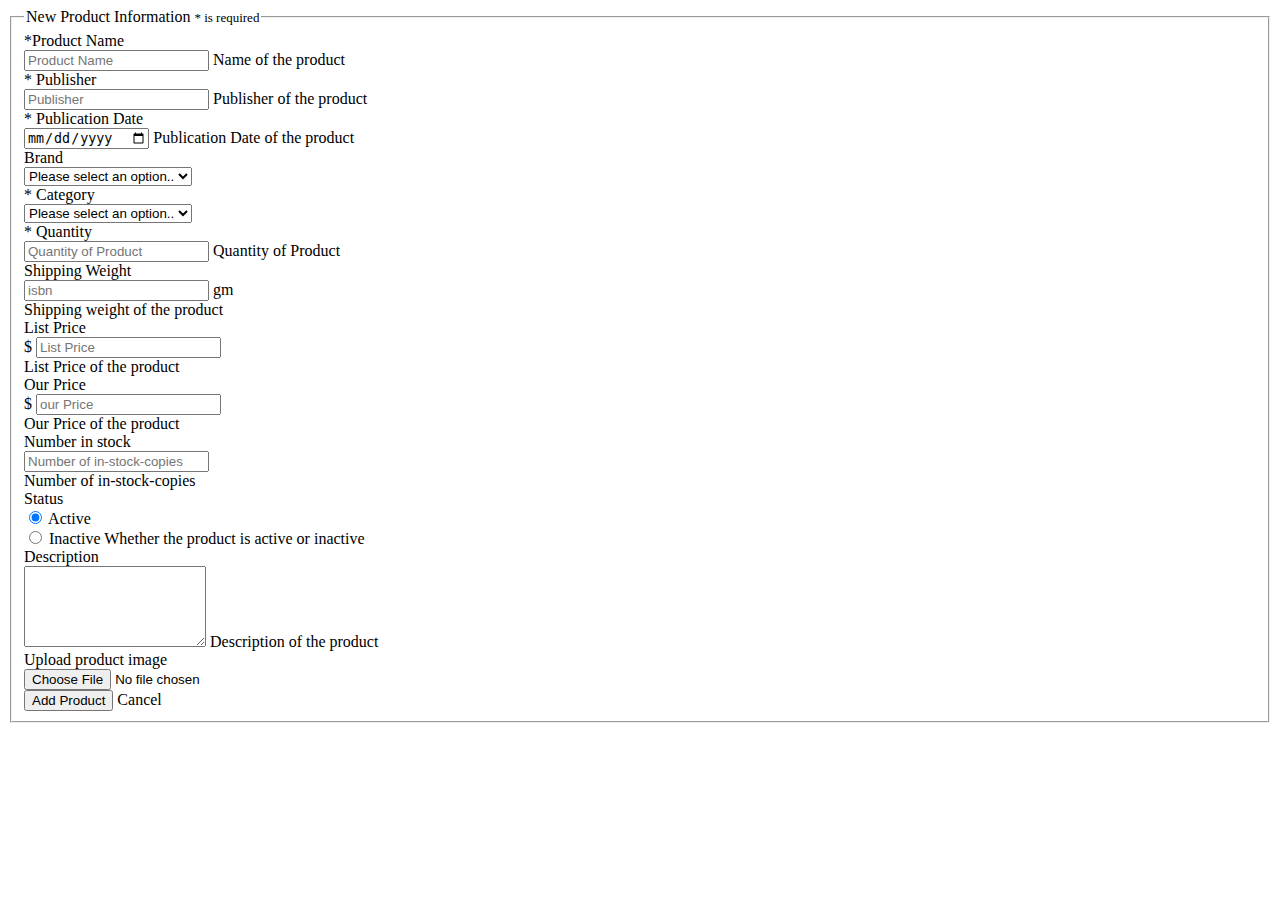
<file: ShoppingProject-Admin-Portal/target/classes/templates/addProduct.html>
<!doctype html>
<html lang="en" xmlns:th="http://www.thymeleaf.org" xmlns:sec="http://www.w3.org/1999/xhtml" >
<head th:replace="common/header :: common-header" />



<body>
	<div th:replace="common/header :: navbar" />

	<div class="container">
		<div class="row">

			<form class="form-horizontal" th:action="@{/product/add}"
				method="post" enctype="multipart/form-data">
				<fieldset>
					<legend class="center-block">
						New Product Information <span style="font-size: small">* is
							required</span>
					</legend>

					<!--name-->
					<div class="form-group">
						<label class="col-md-3 control-label" for="productname">*Product
							Name</label>
						<div class="col-md-7">
							<input type="text" class="form-control" id=productName
								name="productName" placeholder="Product Name"
								th:value="${product.productName}" required="required" /> <span
								class="help-block">Name of the product</span>
						</div>
					</div>

					<!--publisher-->
					<div class="form-group">
						<label class="col-md-3 control-label" for="publisher">*
							Publisher</label>
						<div class="col-md-7">
							<input type="text" class="form-control" id="publisher"
								name="publisher" placeholder="Publisher"
								th:value="${product.publisher}" required="required" /> <span
								class="help-block">Publisher of the product</span>
						</div>
					</div>

					<!--publication date-->

					<div class="form-group">
						<label class="col-md-3 control-label" for="publicationDate">*
							Publication Date</label>
						<div class="col-md-7">
							<input type="date" class="form-control" id="publicationDate"
								name="publicationDate" placeholder="Publication Date"
								th:value="${product.publicationDate}" required="required" /> <span
								class="help-block">Publication Date of the product</span>
						</div>
					</div>

					<!--brand-->

					<div class="form-group">
						<label class="col-md-3 control-label" for="brand">Brand</label>
						<div class="col-md-7">
							<select th:value="${product.brand}" id="brand" name="brand"
								class="form-control">
								<option value="" selected="selected" disabled="disabled">Please
									select an option..</option>
								<option value="english">River Island</option>
								<option value="italian">Gucci</option>
								<option value="germany">Guess</option>
								<option value="turkish">Mavi</option>
							</select>
						</div>
					</div>

					<!--category-->

					<div class="form-group">
						<label class="col-md-3 control-label" for="category">*
							Category</label>
						<div class="col-md-7">
							<select th:value="${product.category}" id="category"
								name="category" class="form-control">
								<option value="" selected="selected" disabled="disabled">Please
									select an option..</option>
								<option value="Clothes"
									th:selected="${product.category}=='Clothes'">Clothes</option>
								<option value="Shoes" th:selected="${product.category}=='Shoes'">Shoes</option>
								<option value="Accessory"
									th:selected="${product.category}=='Accessory'">Accessory</option>
							</select>
						</div>
					</div>

					<!--quantity-->
					<div class="form-group">
						<label class="col-md-3 control-label" for="quantityOfProduct">*
							Quantity</label>
						<div class="col-md-7">
							<input type="quantity" class="form-control"
								id="quantityOfProduct" name="quantityOfProduct"
								placeholder="Quantity of Product"
								th:value="${product.quantityOfProduct}" required="required" />
							<span class="help-block">Quantity of Product</span>
						</div>
					</div>



					<!-- shipping weight-->

					<div class="form-group">
						<label class="col-md-3 control-label" for="shippingWeight">Shipping
							Weight</label>
						<div class="col-md-7">
							<div class="input-group">
								<input type="number" class="form-control" id="shippingWeight"
									name="shippingWeight" placeholder="isbn"
									th:value="${product.shippingWeight}" required="required" /> <span
									class="input-group-addon">gm</span>
							</div>
							<span class="help-block">Shipping weight of the product</span>
						</div>
					</div>

					<!--list price-->
					<div class="form-group">
						<label class="col-md-3 control-label" for="listPrice">List
							Price</label>
						<div class="col-md-7">
							<div class="input-group">
								<span class="input-group-addon">$</span> <input type="number"
									class="form-control" id="listPrice" name="listPrice"
									placeholder="List Price" th:value="${product.listPrice}"
									required="required" />
							</div>
							<span class="help-block">List Price of the product</span>
						</div>
					</div>

					<!--our price-->

					<div class="form-group">
						<label class="col-md-3 control-label" for="ourPrice">Our
							Price</label>
						<div class="col-md-7">
							<div class="input-group">
								<span class="input-group-addon">$</span> <input type="number"
									class="form-control" id="ourPrice" name="ourPrice"
									placeholder="our Price" th:value="${product.ourPrice}"
									required="required" />
							</div>
							<span class="help-block">Our Price of the product</span>
						</div>
					</div>
					<!--in stock number-->
					<div class="form-group">
						<label class="col-md-3 control-label" for="ourPrice">Number
							in stock</label>
						<div class="col-md-7">
							<div class="input-group">
								<input type="number" class="form-control" id="inStockNumber"
									name="inStockNumber" placeholder="Number of in-stock-copies"
									th:value="${product.inStockNumber}" required="required" />
							</div>
							<span class="help-block">Number of in-stock-copies</span>
						</div>
					</div>

					<!--status-->
					<div class="form-group">
						<label class="col-md-3 control-label" for="status">Status</label>
						<div class="col-md-7">
							<div class="input-group">

								<label> <input type="radio" value="true" name="active"
									checked="checked" required="required" /> Active
								</label> <br /> <label> <input type="radio" value="false"
									name="active" required="required" /> Inactive
								</label> <span class="help-block">Whether the product is active
									or inactive</span>
							</div>
						</div>
					</div>


					<!--description-->
					<div class="form-group">
						<label class="col-md-3 control-label" for="description">Description</label>
						<div class="col-md-7">
							<textarea class="form-control" id="description" rows="5"
								name="description" placeholder="Description"
								th:value="${product.description}" required="required">
                    </textarea>
							<span class="help-block">Description of the product</span>
						</div>
					</div>

					<!--upload image-->
					<div class="form-group">
						<label class="col-md-3 control-label" for="productImage">Upload
							product image</label>
						<div class="col-md-7">
							<input type="file" id="productImage" name="productImage"
								th:value="${product.productImage}" />
						</div>
					</div>

					<div class="form-group">
						<div class="col-md-3"></div>
						<div class="col-md-7">
							<button type="submit" class="btn btn-success">Add
								Product</button>
							<a class="btn btn-danger" th:href="@{/}">Cancel</a>
						</div>
					</div>

				</fieldset>
			</form>

		</div>

	</div>
	<div th:replace="common/header :: body-bottom-scripts" />
</body>
</html>
</file>
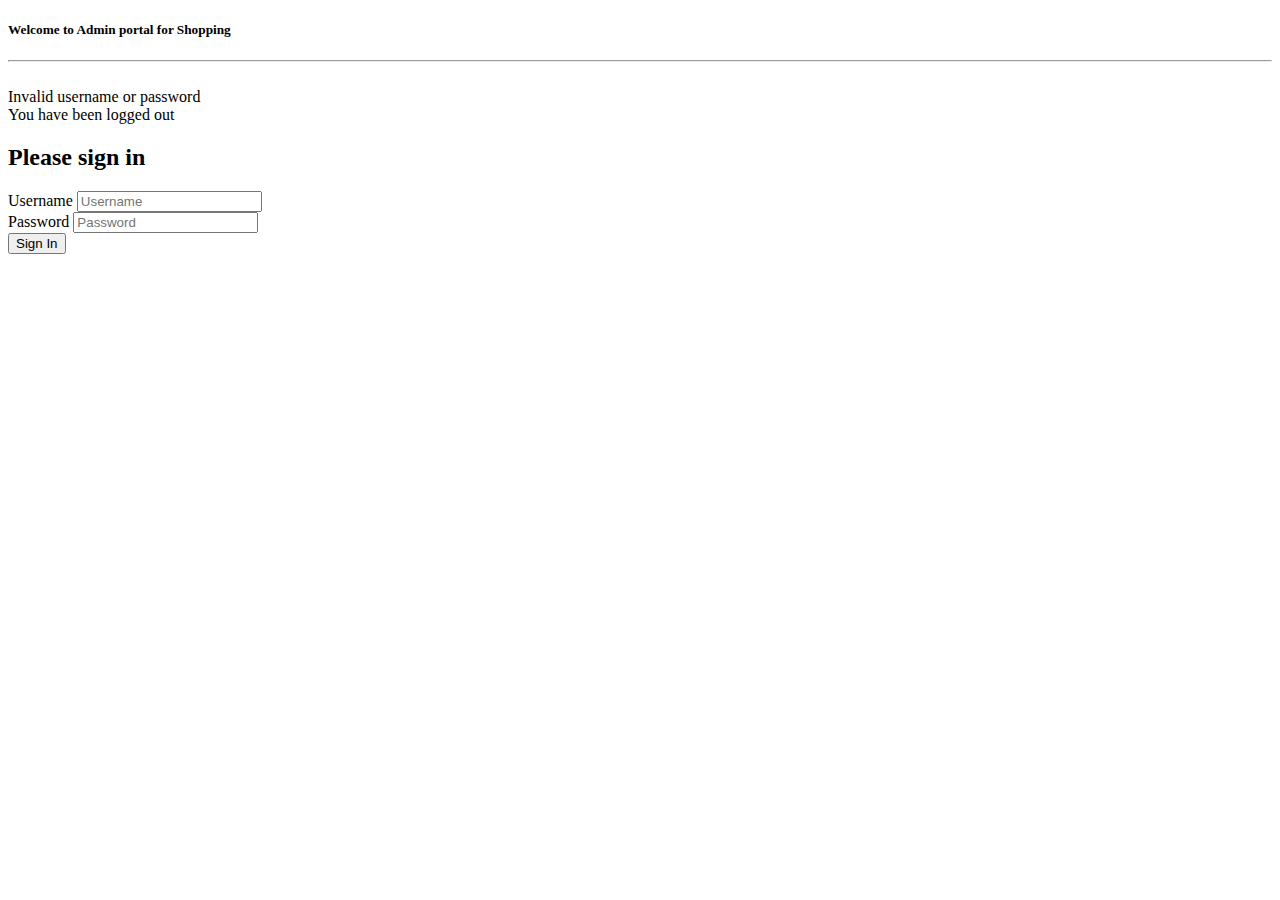
<file: ShoppingProject-Admin-Portal/target/classes/templates/login.html>
<!doctype html>
<html lang="en" xmlns:th="http://www.thymeleaf.org">

<head th:replace="common/header :: common-header" />

<body>
<div class="container">
<h5 class="center-block">Welcome to Admin portal for Shopping</h5>

<hr />

<img th:src="@{/images/logo.jpg}" class="img-responsive" style="width: 250px;" />

<div class="row">
    <div class="col-xs-4 col-md-offset-4">
        <div class="bg-danger" th:if="${param.error}">
            Invalid username or password
        </div>

        <div class="bg-danger" th:if="${param.logout}">
            You have been logged out
        </div>

        <form class="form-signin" th:action="@{/login}" method="post">
            <h2 class="form-signin-heading">Please sign in</h2>
           <div class="form-group">
               <label for="username" class="sr-only">Username</label>
               <input type="text" class="form-control" id="username" name="username" placeholder="Username"
                      required="required" data-th-autofocus="autofocus"/>
           </div>

            <div class="form-group">
                <label for="password" class="sr-only">Password</label>
                <input type="password" class="form-control" id="password" name="password" placeholder="Password"
                       required="required" data-th-autofocus="autofocus"/>
            </div>
            <button class="btn btn-lg btn-primary btn-block" type="submit">Sign In</button>



        </form>
    </div>
</div>
</div>
<div th:replace="common/header :: body-bottom-scripts"></div>

</body>
</html>
</file>
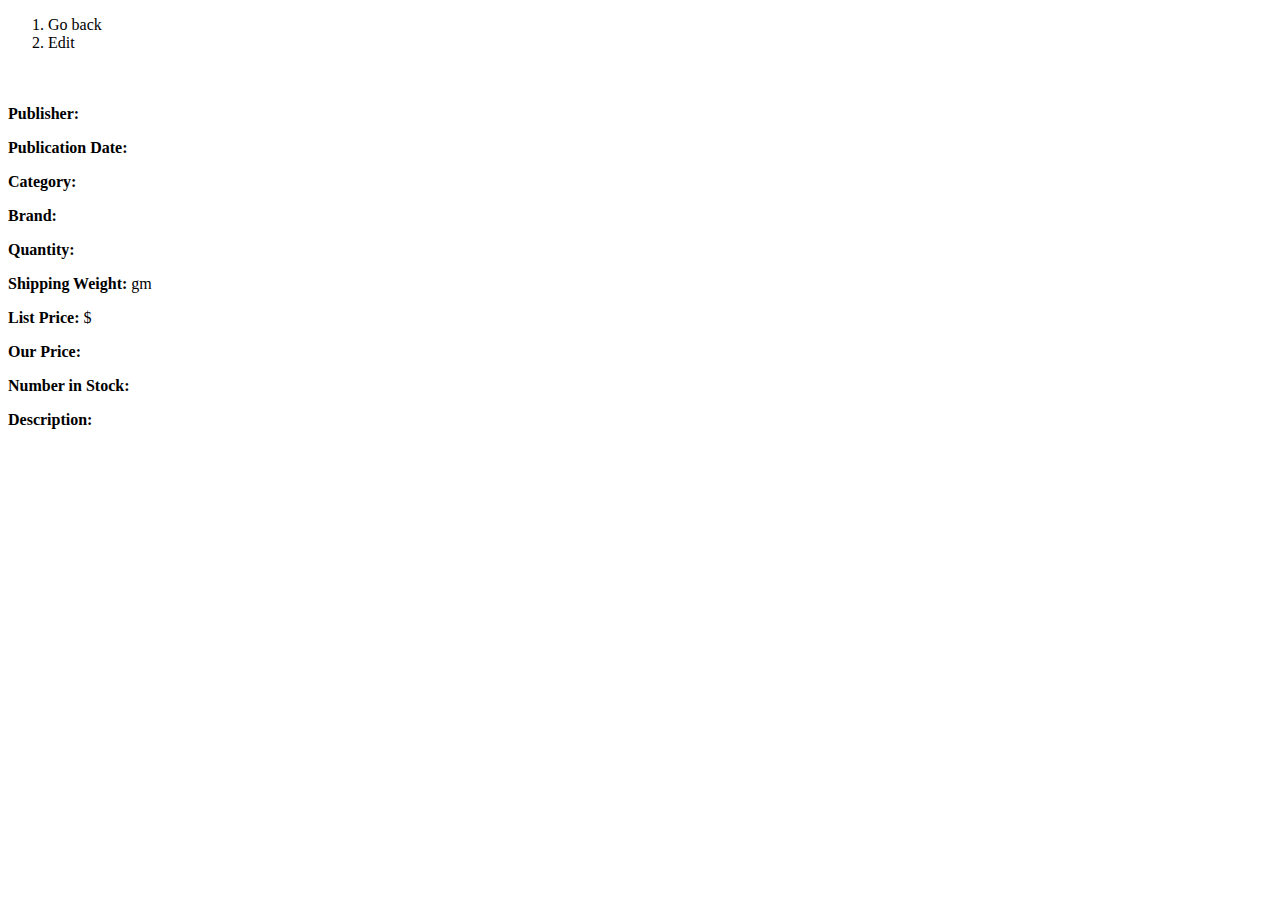
<file: ShoppingProject-Admin-Portal/target/classes/templates/productInfo.html>
<!doctype html>

<html lang="en" xmlns:th="http://www.thymeleaf.org">
      
      
<head th:replace="common/header :: common-header" />

<body>

<div th:replace="common/header :: navbar"></div>

<div class="container">
    <div>
        <ol class="breadcrumb">
            <li><a th:href="@{/product/productList}"><i class="fa fa-long-arrow-left" aria-hidden="true"></i>Go back</a> </li>
             <li><a th:href="@{/product/updateProduct?id=}+${product.id}">Edit</a> </li>
            
     
        </ol>
    </div>

    <div class="row">
        <div class="col-xs-3">
            <div class="panel panel-default">
                <div class="panel-body">
                    <img th:src="@{/images/product/}+${product.id}+'.jpg'"  class="img-responsive" />
                    
                    
                </div>
            </div>
        </div>

        <div class="col-xs-9">
            <h3 th:text="${product.productName}"></h3>
            <div class="row">
                <div class="col-xs-6">
                    <p><strong>Publisher: </strong><span th:text="${product.publisher}"></span> </p>
                    <p><strong>Publication Date: </strong><span th:text="${product.publicationDate}"></span> </p>
                    <p><strong>Category: </strong><span th:text="${product.category}"></span> </p>
                    <p><strong>Brand: </strong><span th:text="${product.brand}"></span> </p>
                    <p><strong>Quantity: </strong><span th:text="${product.quantityOfProduct}"></span></p>

                </div>
                <div class="col-xs-6">
                    <p><strong>Shipping Weight: </strong><span th:text="${product.shippingWeight}"></span>gm</p>
                    <p><strong>List Price: </strong>$<span  th:text="${product.listPrice}"></span> </p>
                    <p><strong>Our Price: </strong><span style="color: #d43f3a" th:text="'$'+${product.ourPrice}"></span> </p>
                    <p><strong>Number in Stock: </strong><span th:text="${product.inStockNumber}"></span></p>
                </div>
            </div>
            <p align="justify"><strong>Description: </strong><span th:utext="${product.description}"></span> </p>
        </div>
    </div>


</div>  <!--end of container-->

<div th:replace="common/header :: body-bottom-scripts"></div>

</body>
</html>
</file>
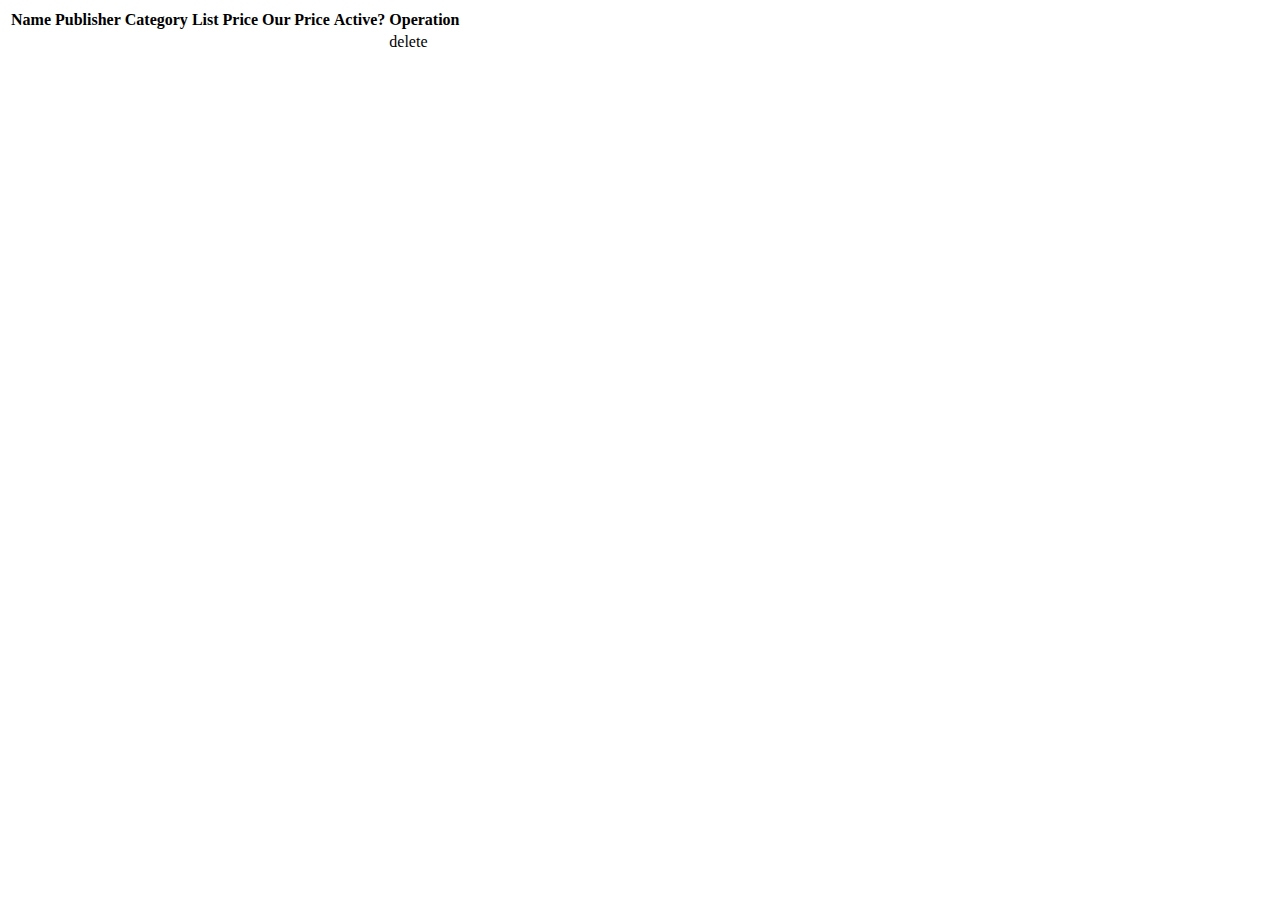
<file: ShoppingProject-Admin-Portal/target/classes/templates/productList.html>
<!doctype html>
<html lang="en"  xmlns:th="http://www.thymeleaf.org">

<head th:replace="common/header :: common-header" />

<body>

	<div th:replace="common/header :: navbar"></div>

	<div class="container">

		<div class="table-responsive">
			<table id="productListTable"
				class="table table-bordered table-hover table-striped">
				<thead>
					<tr>
						<th>Name</th>
						<th>Publisher</th>
						<th>Category</th>
						<th>List Price</th>
						<th>Our Price</th>
						<th>Active?</th>
						<th>Operation</th>
					</tr>
				</thead>
				<tbody>
					<tr data-th-each="product : ${productList}">
						<!--  <td><input hidden="hidden" name="id" th:value="${product.id}"/></td>   -->
						<td><a th:href="@{/product/productInfo?id=}+${product.id}"><span
								th:text="${product.productName}"></span> </a></td>

						<td th:text="${product.publisher}"></td>
						<td th:text="${product.category}"></td>
						<td th:text="${product.listPrice}"></td>
						<td th:text="${product.ourPrice}"></td>
						<td th:text="${product.active}"></td>
						<td>delete</td>
					</tr>
				</tbody>
			</table>
		</div>

	</div>


	<div th:replace="common/header :: body-bottom-scripts"></div>


</body>
</html>
</file>
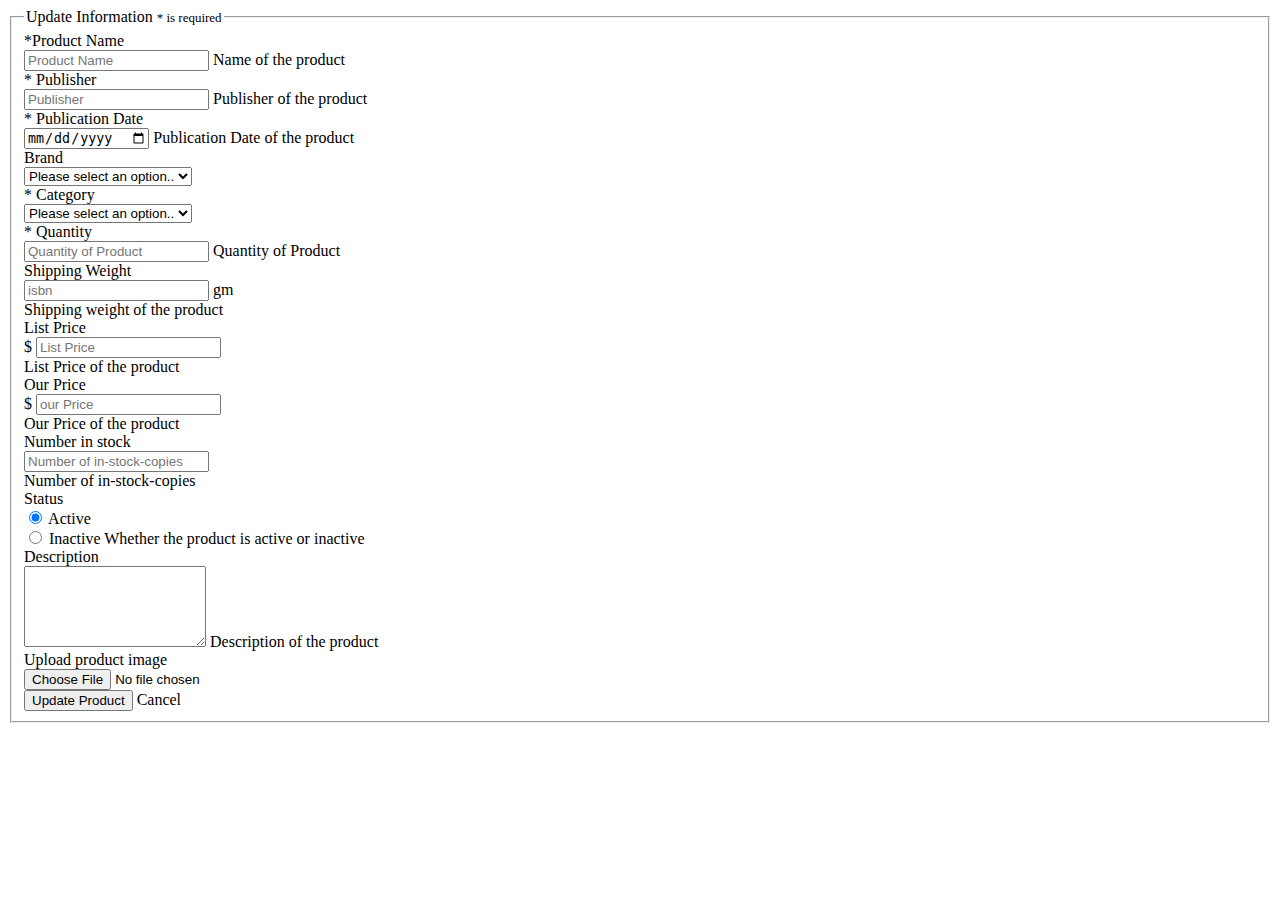
<file: ShoppingProject-Admin-Portal/target/classes/templates/updateProduct.html>
<!doctype html>
<html lang="en" xmlns:th="http://www.thymeleaf.org" xmlns:sec="http://www.w3.org/1999/xhtml" >
<head th:replace="common/header :: common-header" />



<body>
	<div th:replace="common/header :: navbar" />

	<div class="container">
		<div class="row">

			<form class="form-horizontal" th:action="@{/product/updateProduct}"
				method="post" enctype="multipart/form-data">
				<fieldset>
					<legend class="center-block">
						Update Information <span style="font-size: small">* is
							required</span>
					</legend>
					
				<input hidden="hidden" name="id" th:value="${product.id}"/>
					

					<!--name-->
					<div class="form-group">
						<label class="col-md-3 control-label" for="productname">*Product
							Name</label>
						<div class="col-md-7">
							<input type="text" class="form-control" id=productName
								name="productName" placeholder="Product Name"
								th:value="${product.productName}" required="required" /> <span
								class="help-block">Name of the product</span>
						</div>
					</div>

					<!--publisher-->
					<div class="form-group">
						<label class="col-md-3 control-label" for="publisher">*
							Publisher</label>
						<div class="col-md-7">
							<input type="text" class="form-control" id="publisher"
								name="publisher" placeholder="Publisher"
								th:value="${product.publisher}" required="required" /> <span
								class="help-block">Publisher of the product</span>
						</div>
					</div>

					<!--publication date-->

					<div class="form-group">
						<label class="col-md-3 control-label" for="publicationDate">*
							Publication Date</label>
						<div class="col-md-7">
							<input type="date" class="form-control" id="publicationDate"
								name="publicationDate" placeholder="Publication Date"
								th:value="${product.publicationDate}" required="required" /> <span
								class="help-block">Publication Date of the product</span>
						</div>
					</div>

					<!--brand-->

					<div class="form-group">
						<label class="col-md-3 control-label" for="brand">Brand</label>
						<div class="col-md-7">
							<select th:value="${product.brand}" id="brand" name="brand"
								class="form-control">
								<option value="" selected="selected" disabled="disabled">Please
									select an option..</option>
								<option value="english">River Island</option>
								<option value="italian">Gucci</option>
								<option value="germany">Guess</option>
								<option value="turkish">Mavi</option>
							</select>
						</div>
					</div>

					<!--category-->

					<div class="form-group">
						<label class="col-md-3 control-label" for="category">*
							Category</label>
						<div class="col-md-7">
							<select th:value="${product.category}" id="category"
								name="category" class="form-control">
								<option value="" selected="selected" disabled="disabled">Please
									select an option..</option>
								<option value="Clothes"
									th:selected="${product.category}=='Clothes'">Clothes</option>
								<option value="Shoes" th:selected="${product.category}=='Shoes'">Shoes</option>
								<option value="Accessory"
									th:selected="${product.category}=='Accessory'">Accessory</option>
							</select>
						</div>
					</div>

					<!--quantity-->
					<div class="form-group">
						<label class="col-md-3 control-label" for="quantityOfProduct">*
							Quantity</label>
						<div class="col-md-7">
							<input type="quantity" class="form-control"
								id="quantityOfProduct" name="quantityOfProduct"
								placeholder="Quantity of Product"
								th:value="${product.quantityOfProduct}" required="required" />
							<span class="help-block">Quantity of Product</span>
						</div>
					</div>



					<!-- shipping weight-->

					<div class="form-group">
						<label class="col-md-3 control-label" for="shippingWeight">Shipping
							Weight</label>
						<div class="col-md-7">
							<div class="input-group">
								<input type="number" class="form-control" id="shippingWeight"
									name="shippingWeight" placeholder="isbn"
									th:value="${product.shippingWeight}" required="required" /> <span
									class="input-group-addon">gm</span>
							</div>
							<span class="help-block">Shipping weight of the product</span>
						</div>
					</div>

					<!--list price-->
					<div class="form-group">
						<label class="col-md-3 control-label" for="listPrice">List
							Price</label>
						<div class="col-md-7">
							<div class="input-group">
								<span class="input-group-addon">$</span> <input type="number"
									class="form-control" id="listPrice" name="listPrice"
									placeholder="List Price" th:value="${product.listPrice}"
									required="required" />
							</div>
							<span class="help-block">List Price of the product</span>
						</div>
					</div>

					<!--our price-->

					<div class="form-group">
						<label class="col-md-3 control-label" for="ourPrice">Our
							Price</label>
						<div class="col-md-7">
							<div class="input-group">
								<span class="input-group-addon">$</span> <input type="number"
									class="form-control" id="ourPrice" name="ourPrice"
									placeholder="our Price" th:value="${product.ourPrice}"
									required="required" />
							</div>
							<span class="help-block">Our Price of the product</span>
						</div>
					</div>
					<!--in stock number-->
					<div class="form-group">
						<label class="col-md-3 control-label" for="ourPrice">Number
							in stock</label>
						<div class="col-md-7">
							<div class="input-group">
								<input type="number" class="form-control" id="inStockNumber"
									name="inStockNumber" placeholder="Number of in-stock-copies"
									th:value="${product.inStockNumber}" required="required" />
							</div>
							<span class="help-block">Number of in-stock-copies</span>
						</div>
					</div>

					<!--status-->
					<div class="form-group">
						<label class="col-md-3 control-label" for="status">Status</label>
						<div class="col-md-7">
							<div class="input-group">

								<label> <input type="radio" value="true" name="active"
									checked="checked" required="required" /> Active
								</label> <br /> <label> <input type="radio" value="false"
									name="active" required="required" /> Inactive
								</label> <span class="help-block">Whether the product is active
									or inactive</span>
							</div>
						</div>
					</div>


					<!--description-->
					<div class="form-group">
						<label class="col-md-3 control-label" for="description">Description</label>
						<div class="col-md-7">
							<textarea class="form-control" id="description" rows="5"
								name="description" placeholder="Description"
                               th:text="${product.description}" th:value="${product.description}" required="required">
                    </textarea>
							<span class="help-block">Description of the product</span>
						</div>
					</div>

				<!--upload image-->
                <div class="form-group">
                    <label  class="col-md-3 control-label" for="productImage">Upload product image</label>
                    <div class="col-md-7">
                        <input type="file" id="productImage" name="productImage" th:value="${product.productImage}" />
                    </div>
                </div>

                <div class="form-group">
                    <div class="col-md-3"></div>
                    <div class="col-md-7">
                        <button type="submit" class="btn btn-success">Update Product</button>
                        <a class="btn btn-danger" th:href="@{/product/productInfo?id=}+${product.id}">Cancel</a>
                    </div>
                </div>

            </fieldset>
        </form>

		</div>

	</div>
	<div th:replace="common/header :: body-bottom-scripts" />
</body>
</html>
</file>
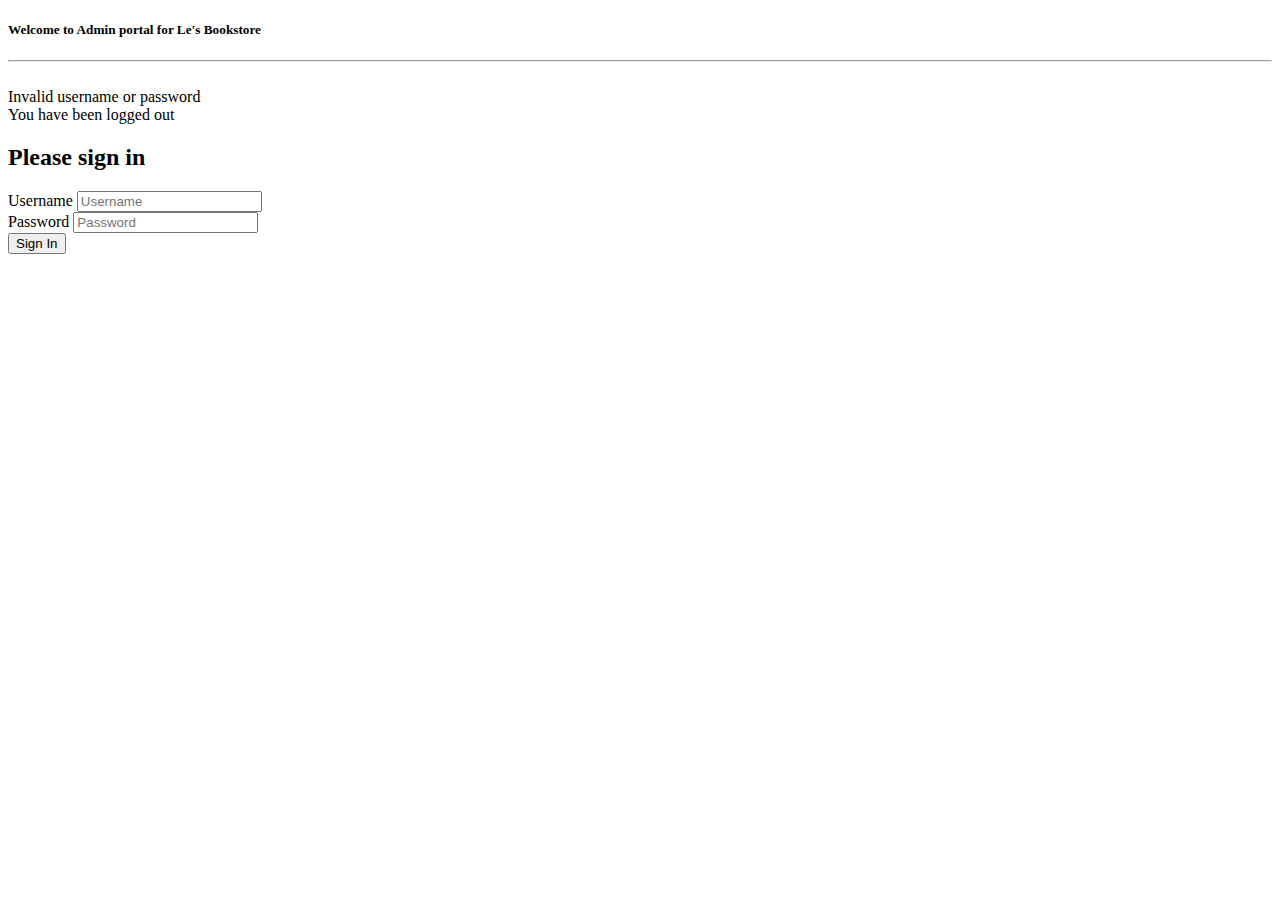
<file: ShoppingProjectProduct/target/classes/templates/login.html>
<!doctype html>
<html lang="en" xmlns:th="http://www.thymeleaf.org">

<head th:replace="common/header :: common-header" />

<body>
<div class="container">
<h5 class="center-block">Welcome to Admin portal for Le's Bookstore</h5>

<hr />

<img th:src="@{/images/logo.png}" class="img-responsive" style="width: 250px;" />

<div class="row">
    <div class="col-xs-4 col-md-offset-4">
        <div class="bg-danger" th:if="${param.error}">
            Invalid username or password
        </div>

        <div class="bg-danger" th:if="${param.logout}">
            You have been logged out
        </div>

        <form class="form-signin" th:action="@{/login}" method="post">
            <h2 class="form-signin-heading">Please sign in</h2>
           <div class="form-group">
               <label for="username" class="sr-only">Username</label>
               <input type="text" class="form-control" id="username" name="username" placeholder="Username"
                      required="required" data-th-autofocus="autofocus"/>
           </div>

            <div class="form-group">
                <label for="password" class="sr-only">Password</label>
                <input type="password" class="form-control" id="password" name="password" placeholder="Password"
                       required="required" data-th-autofocus="autofocus"/>
            </div>
            <button class="btn btn-lg btn-primary btn-block" type="submit">Sign In</button>



        </form>
    </div>
</div>
</div>
<div th:replace="common/header :: body-bottom-scripts"></div>

</body>
</html>
</file>
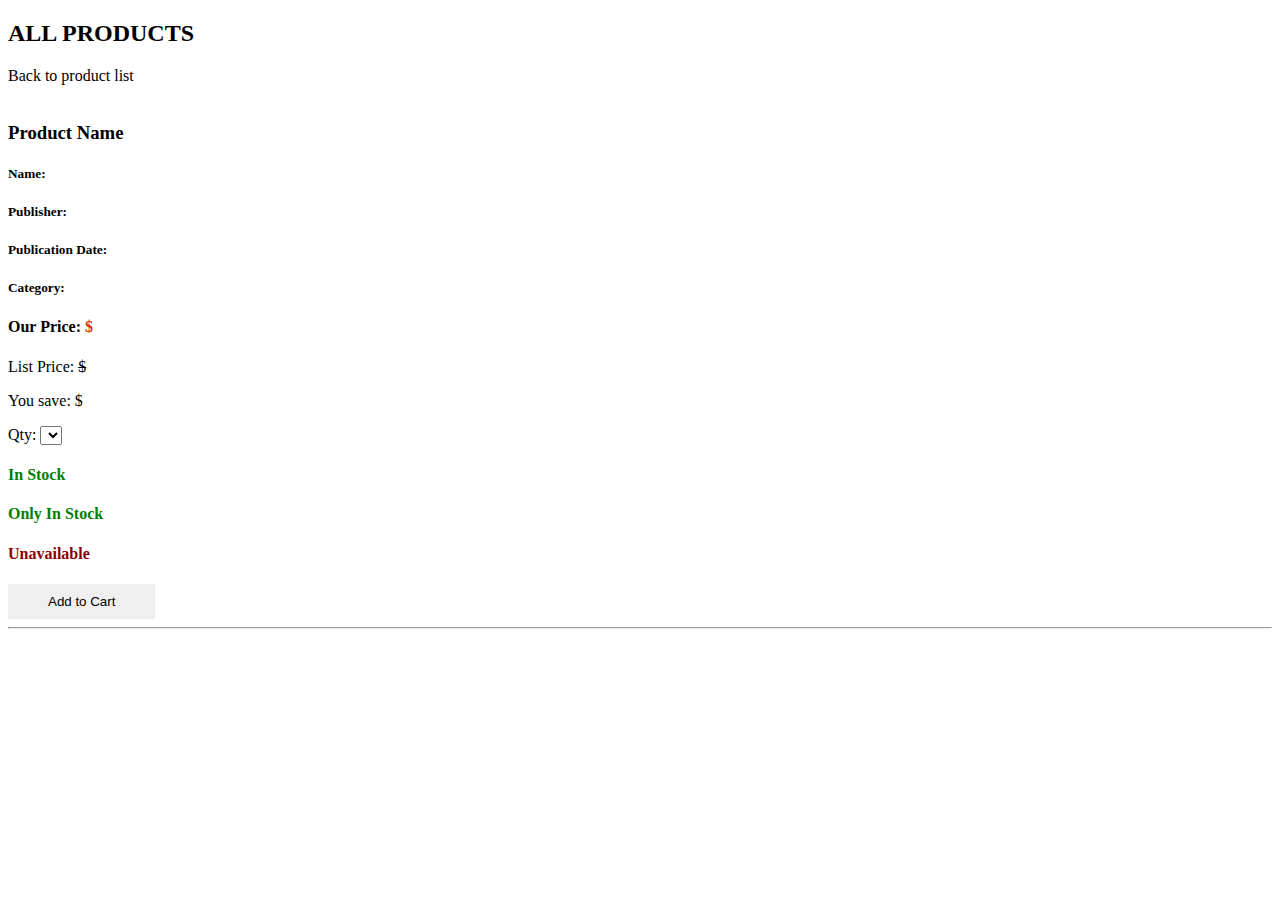
<file: ShoppingProjectProduct/target/classes/templates/productDetail.html>
<!doctype html>
<html lang="en" xmlns:th="http://www.thymeleaf.org">

<head th:replace="common/header :: common-header" />

<body>

<div th:replace="common/header :: navbar"></div>

<!-- Main component for a primary marketing message or call to action -->
<div class="container ">

    <div class="row" style="margin-bottom: -100px">
        <div class="col-xs-8">
            <h2 class="section-headline">
                <!--/*@thymesVar id="user" type="User"*/-->
                <!--/*@thymesVar id="username" type="String"*/-->
                <span>ALL PRODUCTS</span>
            </h2>
        </div>
   

    </div>

    <hr style="position: absolute; width: 90%; height: 6px; background-color: #333; z-index: -1; margin-top: -80px" />



    <form th:action="@{/shoppingCart/addItem}" method="post">
        <input hidden="hidden" th:field="*{product.id}" />
        <div class="row" style="margin-top: 120px">
            <div class="col-xs-3">
                <a th:href="@{/productshelf}">Back to product list</a> <br/>
                <img class="img-responsive" th:src="@{/images/product}+${product.id}+.png" />
            </div>
            <div class="col-xs-9">
                <h3 th:text="${product.productName}">Product Name</h3>
                <div class="row">
                    <div class="col-xs-5">
                        <h5><strong>Name: </strong><span th:text="${product.productName}"></span> </h5>
                        <h5><strong>Publisher: </strong><span th:text="${product.publisher}"></span> </h5>
                        <h5><strong>Publication Date: </strong><span th:text="${product.publicationDate}"></span> </h5>
                        <h5><strong>Category: </strong><span th:text="${product.category}"></span> </h5>
                    </div>

                    <div class="col-xs-7">
                        <div class="panel panel-default" style="border-width: 5px; margin-top: 20px">
                            <div class="panel-body">
                                <div class="row">
                                    <div class="col-xs-6">
                                        <h4>Our Price: <span style="color: #db3208;">$</span><span style="color: #db3208" th:text="${product.ourPrice}"></span></h4>
                                        <p>List Price: <span style="text-decoration: line-through">$</span><span style="text-decoration: line-through" th:text="${product.listPrice}"></span></p>
                                        <p>You save: $<span th:text="${#numbers.formatDecimal((product.listPrice - product.ourPrice), 0, 'COMMA', 2, 'POINT' )}"></span></p>
                                        <span>Qty: </span>
                                        <select name="qty">
                                            <option th:each="qty :${qtyList}" th:value="${qty}" th:text="${qty}">

                                            </option>
                                        </select>
                                    </div>
                                    <div class="col-xs-6">
                                        <h4 th:if="*{product.inStockNumber&gt;10}" style="color: green;">In Stock</h4>
                                        <h4 th:if="*{product.inStockNumber&lt;10}" style="color: green;">Only <span th:text="${product.inStockNumber}"></span>In Stock</h4>
                                        <h4 th:if="*{product.inStockNumber==0}" style="color: darkred">Unavailable</h4>
                                        <button type="submit" class="btn btn-warning" style="color: black;border: 1px; padding: 10px 40px 10px 40px">Add to Cart</button>
                                    </div>
                                </div>
                            </div>
                        </div>
                    </div>
                </div>
                <hr/>
                <p th:text="${product.description}"></p>
            </div>
        </div>
    </form>



</div>   <!--end of conatainer-->




<div th:replace="common/header :: body-bottom-scripts"></div>

</body>
</html>
</file>
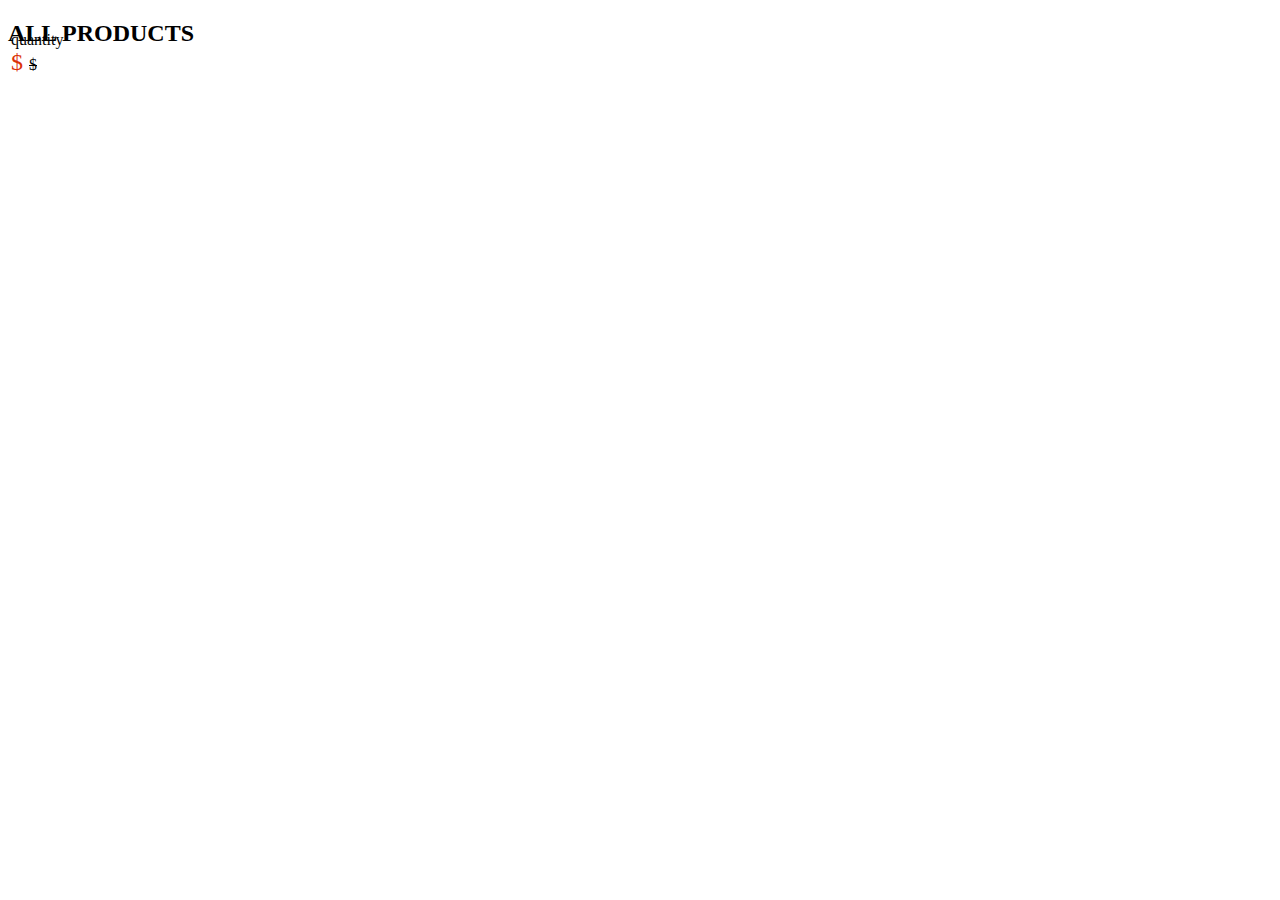
<file: ShoppingProjectProduct/target/classes/templates/productshelf.html>
<!doctype html>
<html lang="en" xmlns:th="http://www.thymeleaf.org">

<head th:replace="common/header :: common-header" />

<body>

<div th:replace="common/header :: navbar"></div>

<!-- Main component for a primary marketing message or call to action -->
<div class="container ">

    <div class="row" style="margin-bottom: -200px">
        <div class="col-xs-4">
            <h2 class="section-headline">
                <!--/*@thymesVar id="user" type="User"*/-->
                <!--/*@thymesVar id="username" type="String"*/-->
                <span>ALL PRODUCTS</span>
            </h2>
        </div>
    

    </div>

    <hr style="position: absolute; width: 90%; height: 6px; background-color: #333; z-index: -1; margin-top: -80px" />
 

    <div class="row" style="margin-top: 100px">
        <div class="col-xs-9 col-xs-offset-3">
            <div th:if="${emptyList}">
                <h5 style="font-style: italic">Opps, no result is found.Try something else or try again later.</h5>
            </div>

          
            <table border="0" id="productList">
                <thead><tr><th></th></tr></thead>
                <tbody>
                <tr class="product-item" data-th-each="product : ${productList}">
                    <td>
                        <div th:if="${product !=null }">
                            <div class="row">
                                <div class="col-xs-3">
                                    <a th:href="@{/productDetail?id=}+${product.id}">
                                    <img class="img-responsive" th:src="@{/images/product/}+${product.id}+.png"/>
                                    </a>
                                </div>
                                <div class="col-xs-9">
                                    <a th:href="@{/productDetail?id=}+${product.id}"><h4 th:text="${product.productName}"></h4></a>
                                    <span th:text="${product.publicationDate}"></span>
                                    <p th:text="${product.publisher}"></p>
                                    <p th:text="${product.description}"></p>
                                    <a th:href="@{/productDetail?id=}+${product.id}"> <span th:text="${#strings.capitalize(product.category)}"></span></a>
                                    <span th:text="${product.quantityOfProduct}"></span><span> quantity </span>
                                    <br/>
                                    <a th:href="@{/productDetail?id=}+${product.id}">
                                        <span style="font-size: x-large;color: #db3208">$<span th:text="${#numbers.formatDecimal(product.ourPrice,0,'COMMA',2,'POINT')}"></span>
                                    </span>
                                    </a>
                                    <span style="text-decoration: line-through">$<span th:text="${#numbers.formatDecimal(product.listPrice,0,'COMMA',2,'POINT')}"></span>
                                    </span>
                                    <br/>
                                    <p th:text="${#strings.abbreviate(product.description,500)}"></p>


                                </div>
                            </div>
                        </div>
                    </td>
                </tr>
                </tbody>
            </table>


        </div>
    </div>


</div>   <!--end of conatainer-->




<div th:replace="common/header :: body-bottom-scripts"></div>

</body>
</html>
</file>
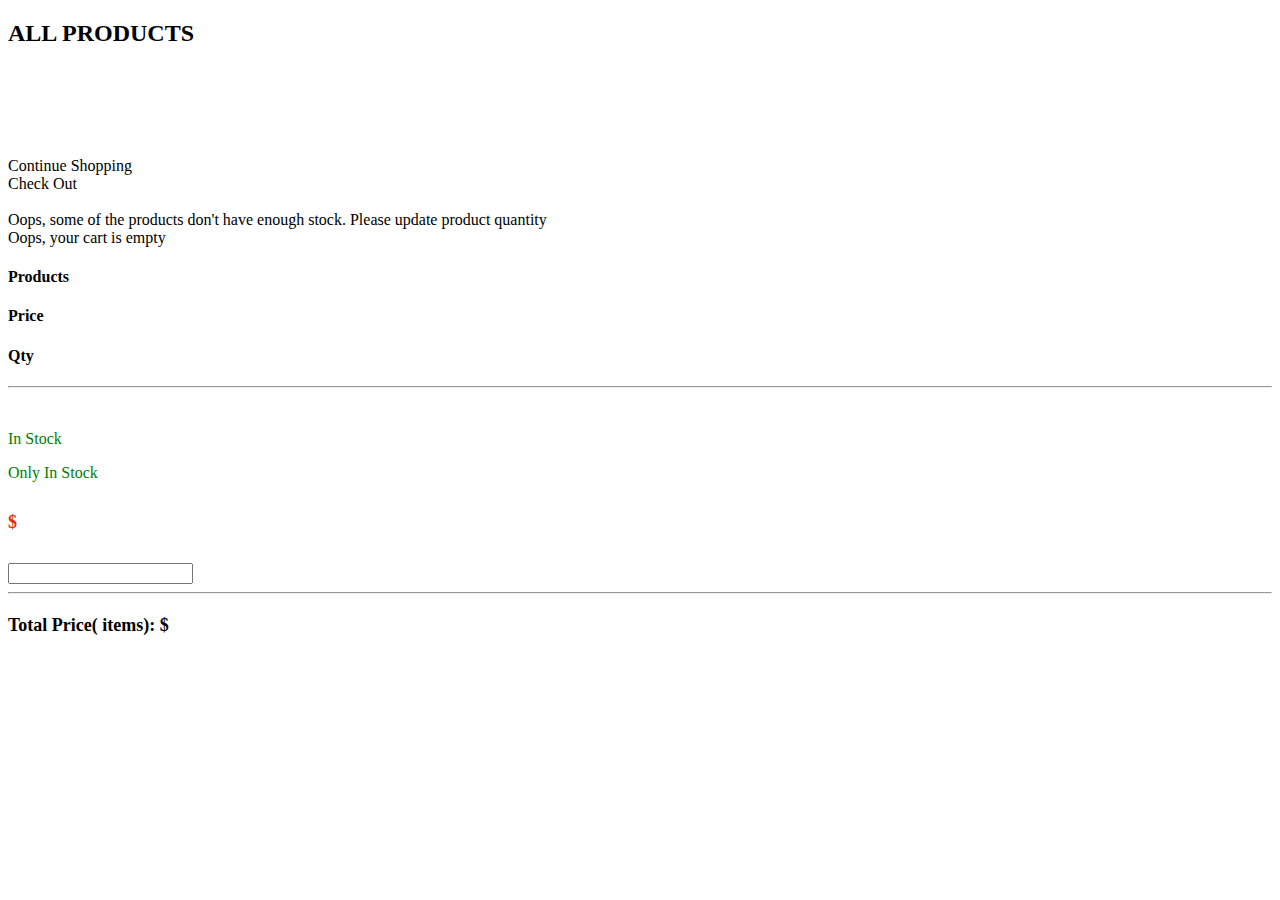
<file: ShoppingProjectProduct/target/classes/templates/shoppingCart.html>
<!doctype html>
<html lang="en" xmlns:th="http://www.thymeleaf.org">

<head th:replace="common/header :: common-header" />

<body>

	<div th:replace="common/header :: navbar"></div>

	<!-- Main component for a primary marketing message or call to action -->
	<div class="container ">

		<div class="row" style="margin-bottom: -10px">
			<div class="col-xs-8">
				<h2 class="section-headline">
					<!--/*@thymesVar id="user" type="User"*/-->
					<!--/*@thymesVar id="username" type="String"*/-->
					<span>ALL PRODUCTS</span>
				</h2>
			</div>
			

		</div>

		<hr
			style="position: absolute; width: 90%; height: 6px; background-color: #333; z-index: -1; margin-top: -80px" />
		<div class="row">
			
		

		<div class="row" style="margin-top: 120px;">
			<div class="col-xs-12">
				<div class="row">

					<div class="col-xs-6 text-left">

						<a class="btn btn-warning" th:href="@{/productshelf}">Continue
							Shopping</a>
					</div>

					<div class="col-xs-6 text-right">
						<a class="btn btn-primary" th:href="@{/checkout(id=${shoppingCart.id})}">Check Out</a>

					</div>
					<br/>
					<div th:if="${notEnoughStock}" class = "alert alert-warning">
					Oops, some of the products don't have enough stock. Please update product quantity
					</div>
					
					<div th:if="${emptyCart}" class = "alert alert-warning">
					Oops, your cart is empty
					</div>
					
					<div class = "row">
					<div class = "col-xs-8"><h4>Products</h4></div>
					<div class = "col-xs-2"><h4>Price</h4></div>
					<div class = "col-xs-2"><h4>Qty</h4></div>
				
					</div>
					
					<div class = "row" th:each="cartItem: ${cartItemList}">
					<form th:action="@{/shoppingCart/updateCartItem}" method="post">
					<hr/>
					<div class = "col-xs-2">
					<a th:href="@{productDetail(id=${cartItem.product.id})}">
					<img class = "img-responsive shelf-product" 
					th:src="#{adminPath} + @{/images/product/}+
					${cartItem.product.id}+'.png'"/>
				
					</a>
					</div>
					
					<div class = "col-xs-6">
					<p th:if="${cartItem.product.inStockNumber&gt;10}"
					style="color:green;">In Stock</p>
					<p
					th:if="${cartItem.product.inStockNumber&lt;10 and cartItem.product.inStockNumber&gt;0}"
					style="color:green;">
					Only <span th:text="${cartItem.product.inStockNumber}"></span>In Stock
					</p>
					</div>
					
					<div class="col-xs-2">
					<h5 style = "color: #db3208; font-size:large;">
					$<span th:text="${cartItem.product.ourPrice}"
					th:style = "${cartItem.product.inStockNumber}==0? 'text-decoration:line-through':''"></span>
					</h5>
					</div>
					
					<div class="col-xs-2">
					
					<input hidden="hidden" name = "id" th:value="${cartItem.id}"/>
					<input th:id="${cartItem.id}" th:name="qty" th:disabled="${cartItem.product.inStockNumber==0}"
					class = "form-control cartItemQty" th:value="${cartItem.qty}" />
					<button style="display:none;" th:id="'update-item-' +${cartItem.id}" type = "submit"
					class="btn btn-warning btn-xs">Update</button>
					
					</div>
					
					
					</form>
					
					
					</div>
					
					<div class = "row">
					
					<hr/>
					<h4 class = "col-xs-12 text-right">
					<strong style="font-size:large;">Total Price(
					<span th:text="${#lists.size(cartItemList)}"></span> items):
					
					</strong><span style="color:#db32088; font-size:large;">$<span
					 th:text="${shoppingCart.grandTotal}"></span></span>
					
					
					</h4>
					</div>
					</div>
				</div>

			</div>
		</div>



	
	<!--end of conatainer-->




	<div th:replace="common/header :: body-bottom-scripts"></div>

</body>
</html>
</file>
